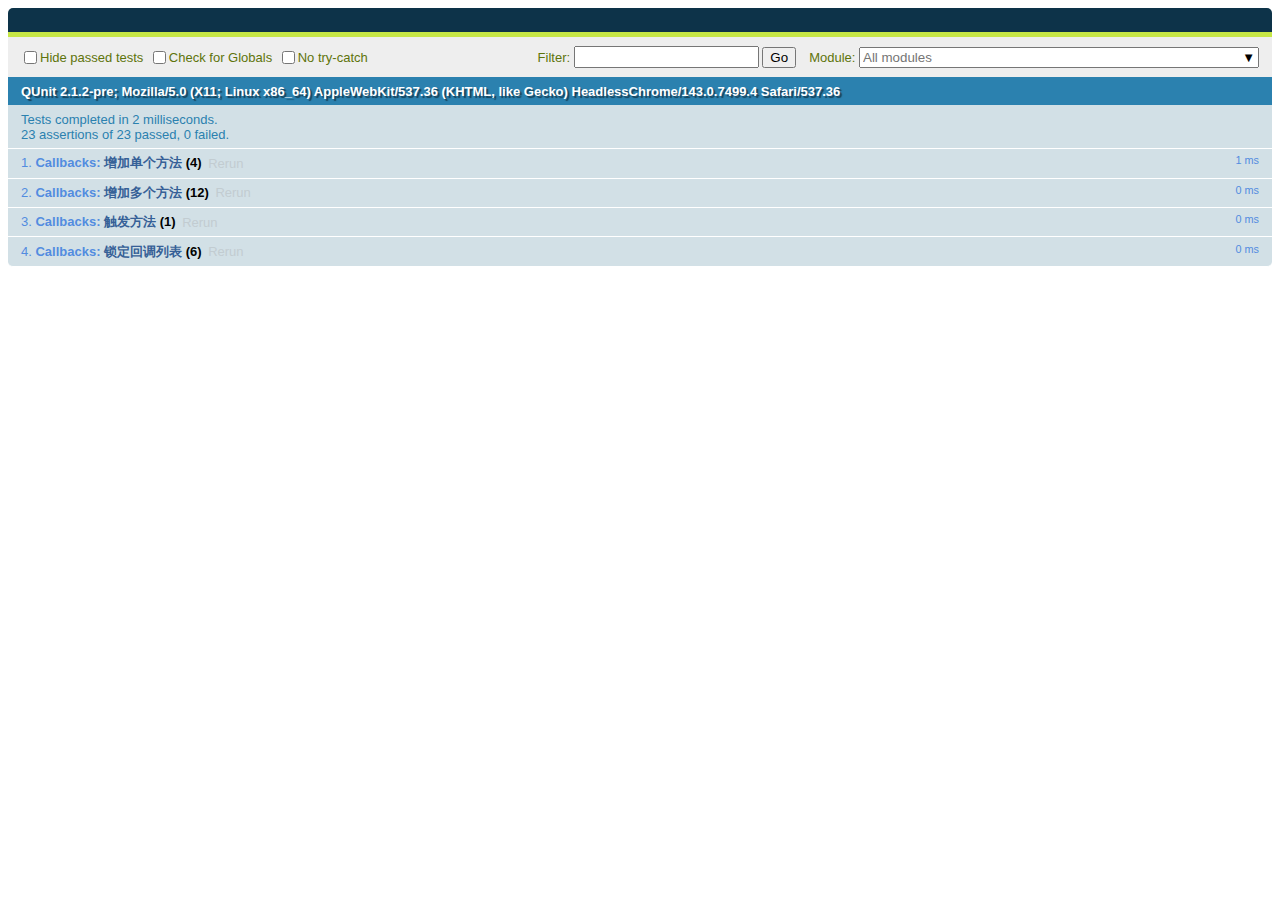
<file: callbacks/index.html>
<!doctype html>
<html>
	<head>
		<meta charset="utf-8">
		<link rel="stylesheet" href="../qunit/qunit.css" />
		<script src="../qunit/jquery.js"></script>
		<script src="../qunit/qunit.js"></script>
		<script src="test.js"></script>
	</head>
	<body>
		<div id="qunit"></div>
		<div id="qunit-fixture"></div>
	</body>
</html>
</file>
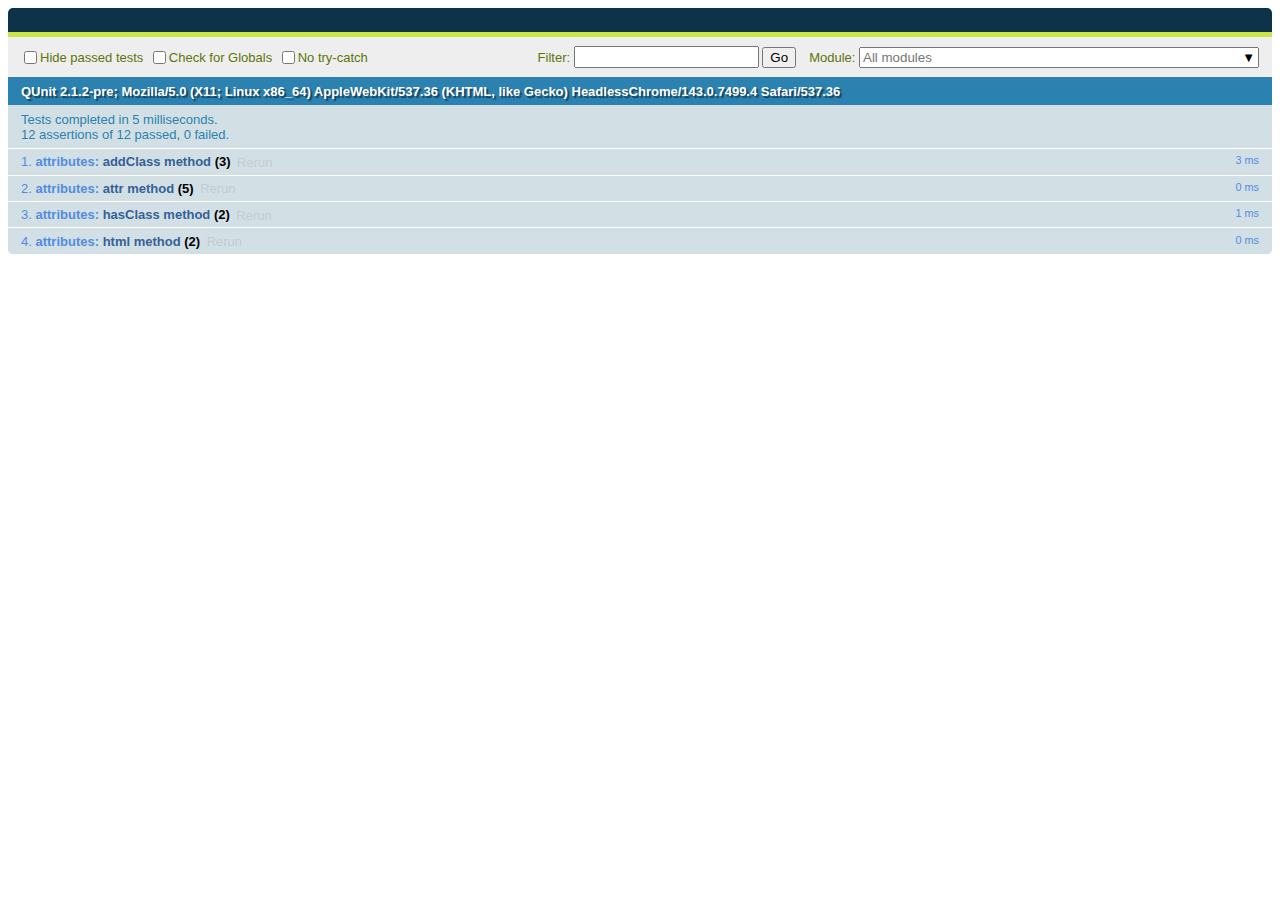
<file: api/attributes/index.html>
<!doctype html>
<html>
	<head>
		<meta charset="utf-8">
		<link rel="stylesheet" href="../../qunit/qunit.css" />
		<script src="../../qunit/jquery.js"></script>
		<script src="../../qunit/qunit.js"></script>
		<script src="test.js"></script>
	</head>
	<body>
		<div id="qunit"></div>
		<div id="qunit-fixture"></div>
	</body>
</html>
</file>
<file: qunit/qunit.css>
/*!
 * QUnit 2.1.2-pre
 * https://qunitjs.com/
 *
 * Copyright jQuery Foundation and other contributors
 * Released under the MIT license
 * https://jquery.org/license
 *
 * Date: 2017-03-19T13:41Z
 */

/** Font Family and Sizes */

#qunit-tests, #qunit-header, #qunit-banner, #qunit-testrunner-toolbar, #qunit-filteredTest, #qunit-userAgent, #qunit-testresult {
	font-family: "Helvetica Neue Light", "HelveticaNeue-Light", "Helvetica Neue", Calibri, Helvetica, Arial, sans-serif;
}

#qunit-testrunner-toolbar, #qunit-filteredTest, #qunit-userAgent, #qunit-testresult, #qunit-tests li { font-size: small; }
#qunit-tests { font-size: smaller; }


/** Resets */

#qunit-tests, #qunit-header, #qunit-banner, #qunit-filteredTest, #qunit-userAgent, #qunit-testresult, #qunit-modulefilter {
	margin: 0;
	padding: 0;
}


/** Header (excluding toolbar) */

#qunit-header {
	padding: 0.5em 0 0.5em 1em;

	color: #8699A4;
	background-color: #0D3349;

	font-size: 1.5em;
	line-height: 1em;
	font-weight: 400;

	border-radius: 5px 5px 0 0;
}

#qunit-header a {
	text-decoration: none;
	color: #C2CCD1;
}

#qunit-header a:hover,
#qunit-header a:focus {
	color: #FFF;
}

#qunit-banner {
	height: 5px;
}

#qunit-filteredTest {
	padding: 0.5em 1em 0.5em 1em;
	color: #366097;
	background-color: #F4FF77;
}

#qunit-userAgent {
	padding: 0.5em 1em 0.5em 1em;
	color: #FFF;
	background-color: #2B81AF;
	text-shadow: rgba(0, 0, 0, 0.5) 2px 2px 1px;
}


/** Toolbar */

#qunit-testrunner-toolbar {
	padding: 0.5em 1em 0.5em 1em;
	color: #5E740B;
	background-color: #EEE;
}

#qunit-testrunner-toolbar .clearfix {
	height: 0;
	clear: both;
}

#qunit-testrunner-toolbar label {
	display: inline-block;
}

#qunit-testrunner-toolbar input[type=checkbox],
#qunit-testrunner-toolbar input[type=radio] {
	margin: 3px;
	vertical-align: -2px;
}

#qunit-testrunner-toolbar input[type=text] {
	box-sizing: border-box;
	height: 1.6em;
}

.qunit-url-config,
.qunit-filter,
#qunit-modulefilter {
	display: inline-block;
	line-height: 2.1em;
}

.qunit-filter,
#qunit-modulefilter {
	float: right;
	position: relative;
	margin-left: 1em;
}

.qunit-url-config label {
	margin-right: 0.5em;
}

#qunit-modulefilter-search {
	box-sizing: border-box;
	width: 400px;
}

#qunit-modulefilter-search-container:after {
	position: absolute;
	right: 0.3em;
	content: "\25bc";
	color: black;
}

#qunit-modulefilter-dropdown {
	/* align with #qunit-modulefilter-search */
	box-sizing: border-box;
	width: 400px;
	position: absolute;
	right: 0;
	top: 50%;
	margin-top: 0.8em;

	border: 1px solid #D3D3D3;
	border-top: none;
	border-radius: 0 0 .25em .25em;
	color: #000;
	background-color: #F5F5F5;
	z-index: 99;
}

#qunit-modulefilter-dropdown a {
	color: inherit;
	text-decoration: none;
}

#qunit-modulefilter-dropdown .clickable.checked {
	font-weight: bold;
	color: #000;
	background-color: #D2E0E6;
}

#qunit-modulefilter-dropdown .clickable:hover {
	color: #FFF;
	background-color: #0D3349;
}

#qunit-modulefilter-actions {
	display: block;
	overflow: auto;

	/* align with #qunit-modulefilter-dropdown-list */
	font: smaller/1.5em sans-serif;
}

#qunit-modulefilter-dropdown #qunit-modulefilter-actions > * {
	box-sizing: border-box;
	max-height: 2.8em;
	display: block;
	padding: 0.4em;
}

#qunit-modulefilter-dropdown #qunit-modulefilter-actions > button {
	float: right;
	font: inherit;
}

#qunit-modulefilter-dropdown #qunit-modulefilter-actions > :last-child {
	/* insert padding to align with checkbox margins */
	padding-left: 3px;
}

#qunit-modulefilter-dropdown-list {
	max-height: 200px;
	overflow-y: auto;
	margin: 0;
	border-top: 2px groove threedhighlight;
	padding: 0.4em 0 0;
	font: smaller/1.5em sans-serif;
}

#qunit-modulefilter-dropdown-list li {
	white-space: nowrap;
	overflow: hidden;
	text-overflow: ellipsis;
}

#qunit-modulefilter-dropdown-list .clickable {
	display: block;
	padding-left: 0.15em;
}


/** Tests: Pass/Fail */

#qunit-tests {
	list-style-position: inside;
}

#qunit-tests li {
	padding: 0.4em 1em 0.4em 1em;
	border-bottom: 1px solid #FFF;
	list-style-position: inside;
}

#qunit-tests > li {
	display: none;
}

#qunit-tests li.running,
#qunit-tests li.pass,
#qunit-tests li.fail,
#qunit-tests li.skipped,
#qunit-tests li.aborted {
	display: list-item;
}

#qunit-tests.hidepass {
	position: relative;
}

#qunit-tests.hidepass li.running,
#qunit-tests.hidepass li.pass {
	visibility: hidden;
	position: absolute;
	width:   0;
	height:  0;
	padding: 0;
	border:  0;
	margin:  0;
}

#qunit-tests li strong {
	cursor: pointer;
}

#qunit-tests li.skipped strong {
	cursor: default;
}

#qunit-tests li a {
	padding: 0.5em;
	color: #C2CCD1;
	text-decoration: none;
}

#qunit-tests li p a {
	padding: 0.25em;
	color: #6B6464;
}
#qunit-tests li a:hover,
#qunit-tests li a:focus {
	color: #000;
}

#qunit-tests li .runtime {
	float: right;
	font-size: smaller;
}

.qunit-assert-list {
	margin-top: 0.5em;
	padding: 0.5em;

	background-color: #FFF;

	border-radius: 5px;
}

.qunit-source {
	margin: 0.6em 0 0.3em;
}

.qunit-collapsed {
	display: none;
}

#qunit-tests table {
	border-collapse: collapse;
	margin-top: 0.2em;
}

#qunit-tests th {
	text-align: right;
	vertical-align: top;
	padding: 0 0.5em 0 0;
}

#qunit-tests td {
	vertical-align: top;
}

#qunit-tests pre {
	margin: 0;
	white-space: pre-wrap;
	word-wrap: break-word;
}

#qunit-tests del {
	color: #374E0C;
	background-color: #E0F2BE;
	text-decoration: none;
}

#qunit-tests ins {
	color: #500;
	background-color: #FFCACA;
	text-decoration: none;
}

/*** Test Counts */

#qunit-tests b.counts                       { color: #000; }
#qunit-tests b.passed                       { color: #5E740B; }
#qunit-tests b.failed                       { color: #710909; }

#qunit-tests li li {
	padding: 5px;
	background-color: #FFF;
	border-bottom: none;
	list-style-position: inside;
}

/*** Passing Styles */

#qunit-tests li li.pass {
	color: #3C510C;
	background-color: #FFF;
	border-left: 10px solid #C6E746;
}

#qunit-tests .pass                          { color: #528CE0; background-color: #D2E0E6; }
#qunit-tests .pass .test-name               { color: #366097; }

#qunit-tests .pass .test-actual,
#qunit-tests .pass .test-expected           { color: #999; }

#qunit-banner.qunit-pass                    { background-color: #C6E746; }

/*** Failing Styles */

#qunit-tests li li.fail {
	color: #710909;
	background-color: #FFF;
	border-left: 10px solid #EE5757;
	white-space: pre;
}

#qunit-tests > li:last-child {
	border-radius: 0 0 5px 5px;
}

#qunit-tests .fail                          { color: #000; background-color: #EE5757; }
#qunit-tests .fail .test-name,
#qunit-tests .fail .module-name             { color: #000; }

#qunit-tests .fail .test-actual             { color: #EE5757; }
#qunit-tests .fail .test-expected           { color: #008000; }

#qunit-banner.qunit-fail                    { background-color: #EE5757; }


/*** Aborted tests */
#qunit-tests .aborted { color: #000; background-color: orange; }
/*** Skipped tests */

#qunit-tests .skipped {
	background-color: #EBECE9;
}

#qunit-tests .qunit-skipped-label {
	background-color: #F4FF77;
	display: inline-block;
	font-style: normal;
	color: #366097;
	line-height: 1.8em;
	padding: 0 0.5em;
	margin: -0.4em 0.4em -0.4em 0;
}

/** Result */

#qunit-testresult {
	color: #2B81AF;
	background-color: #D2E0E6;

	border-bottom: 1px solid #FFF;
}
#qunit-testresult .clearfix {
	height: 0;
	clear: both;
}
#qunit-testresult .module-name {
	font-weight: 700;
}
#qunit-testresult-display {
	padding: 0.5em 1em 0.5em 1em;
	width: 85%;
	float:left;
}
#qunit-testresult-controls {
	padding: 0.5em 1em 0.5em 1em;
  width: 10%;
	float:left;
}

/** Fixture */

#qunit-fixture {
	position: absolute;
	top: -10000px;
	left: -10000px;
	width: 1000px;
	height: 1000px;
}
</file>
